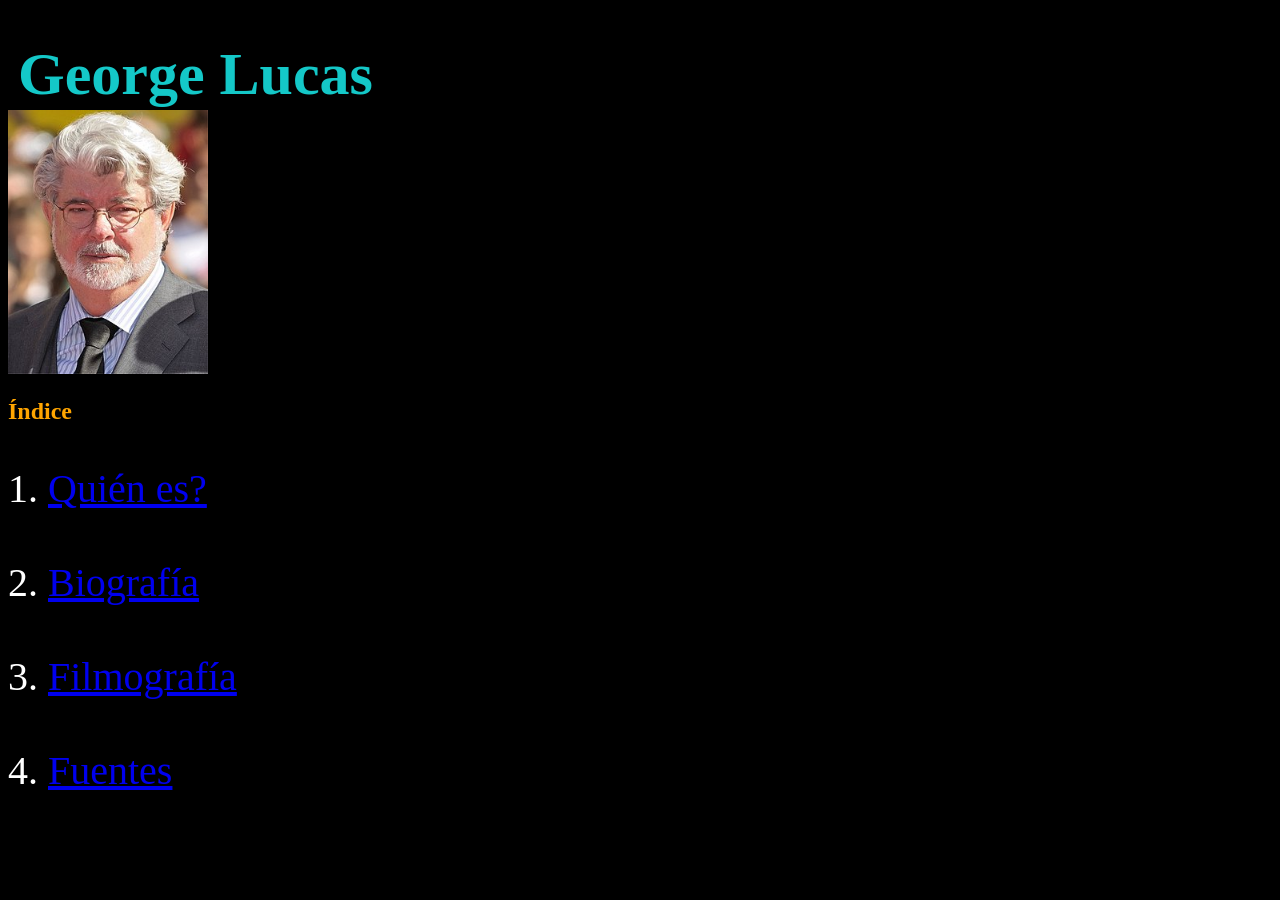
<file: index.html>
<!DOCTYPE html>
<html>
<head>
  <meta charset="utf-8">
  <meta name="viewport" content="width=device-width">
  <title>George Lucas</title>
  <link rel="stylesheet" href="style.css">
  
</head>
<body>
  <div class="h1"><h1> George Lucas</h1></div>
  <img src="George_Lucas.jpg" width="200" alt="George Lucas">
  <h2>Índice</h2>
  <div class="indice"><ol>
    <li><a href= "Quién_es.html">Quién es?</a></li><br>
    <li><a href= "Biografía.html">Biografía</a></li><br>
    <li><a href= "Filmografía.html">Filmografía</a></li><br>
    <li><a href= "Fuentes.html">Fuentes</a></li><br>
  </ol></div>
</body>
</html>
</file>
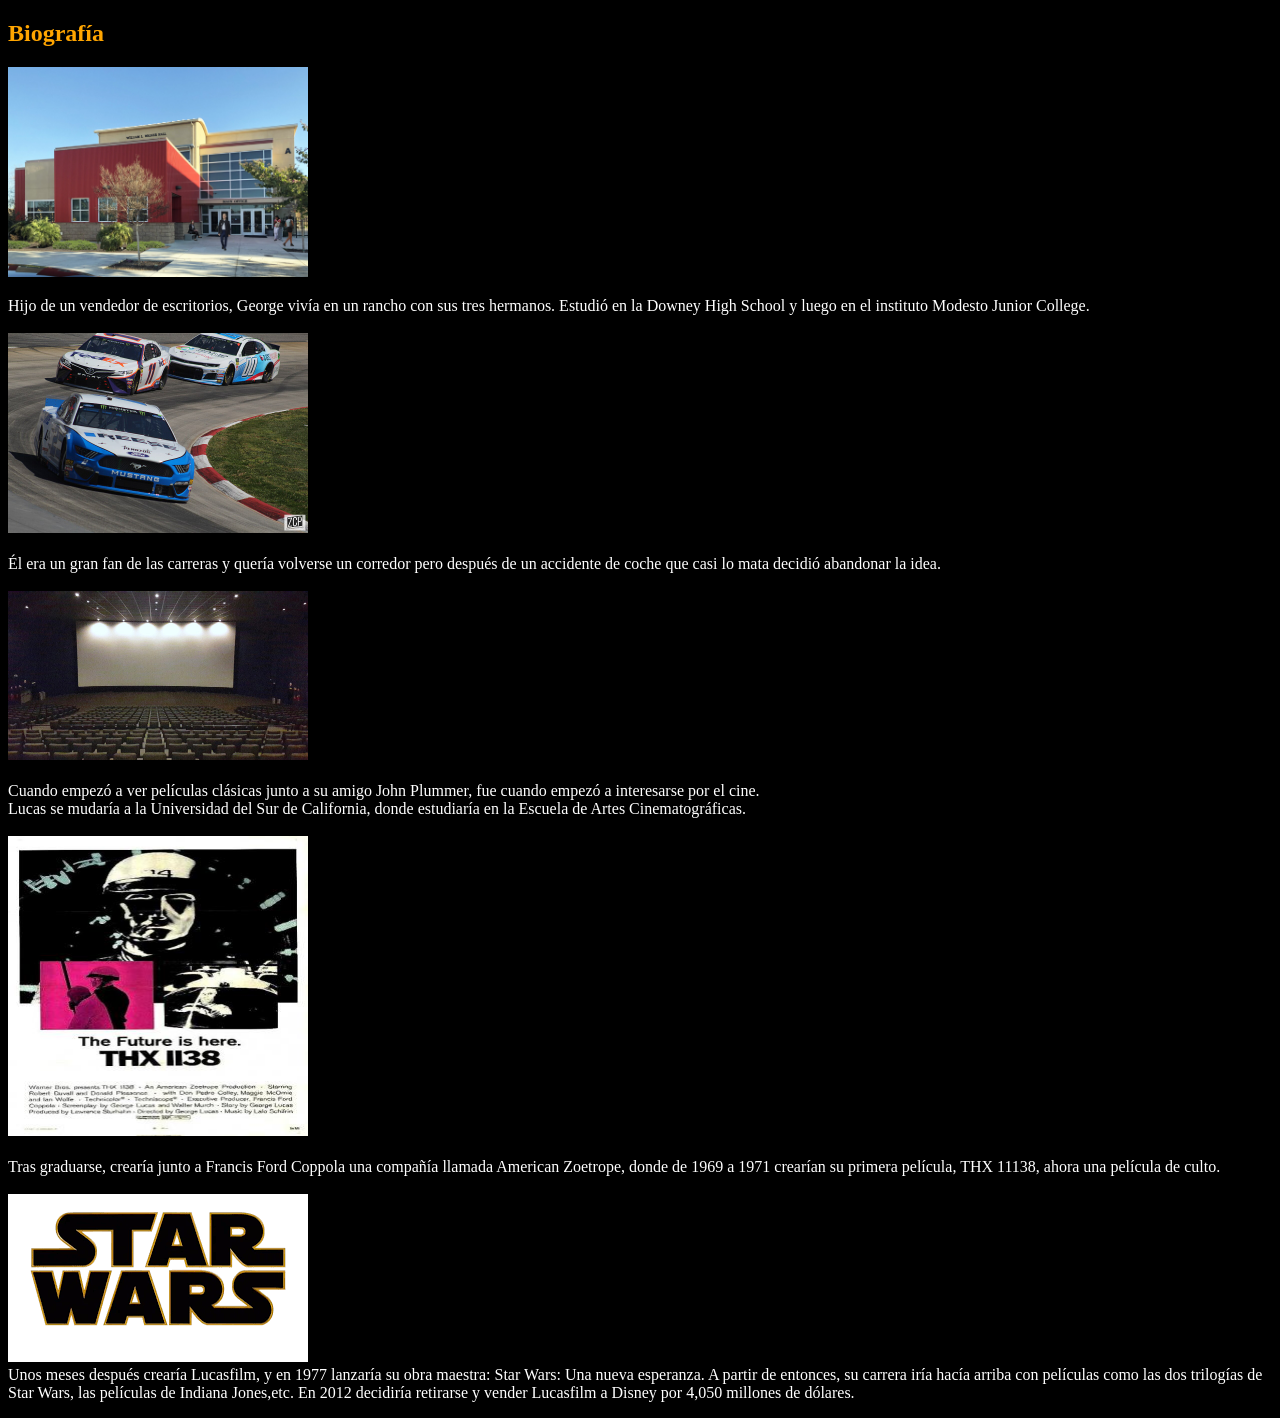
<file: Biografía.html>
<!DOCTYPE html>
<html>
<head>
  <meta charset="utf-8">
  <meta name="viewport" content="width=device-width">
  <title>Biografía</title>
  <link rel="stylesheet" href="style.css">
  
</head>
<body>
 
 <h2>Biografía</h2>
  <img src= "Instituto.jpg" width="300" alt="instituto">
  <p>Hijo de un vendedor de escritorios, George vivía en un rancho con sus tres hermanos. Estudió en la Downey High School y luego en el instituto Modesto Junior College.<br><br>
    <img src= "Nascar.jpg" width="300" alt="nascar"><br><br>
    Él era un gran fan de las carreras y quería volverse un corredor pero después de un accidente de coche que casi lo mata decidió abandonar la idea.<br><br>
    <img src= "Sala_de_cine.jpg" width="300" alt="cine"><br><br>
    Cuando empezó a ver películas clásicas junto a su amigo John Plummer, fue cuando empezó a interesarse por el cine.<br>
    Lucas se mudaría a la Universidad del Sur de California, donde estudiaría en la Escuela de Artes Cinematográficas.<br><br>
    <img src= "THX_1138.jpg" width="300" height="300" alt="THX 1138"><br><br>
    Tras graduarse, crearía junto a Francis Ford Coppola una compañía llamada American Zoetrope, donde de 1969 a 1971 crearían su primera película, THX 11138, ahora una película de culto.<br><br>
    <img src="Star_Wars.jpg" width="300" alt="star wars"><br>
    Unos meses después crearía Lucasfilm, y en 1977 lanzaría su obra maestra: Star Wars: Una nueva esperanza. A partir de entonces, su carrera iría hacía arriba con películas como las dos trilogías de Star Wars, las películas de Indiana Jones,etc.
    En 2012 decidiría retirarse y vender Lucasfilm a Disney por 4,050 millones de dólares.</p>
</body>
</html>
</file>
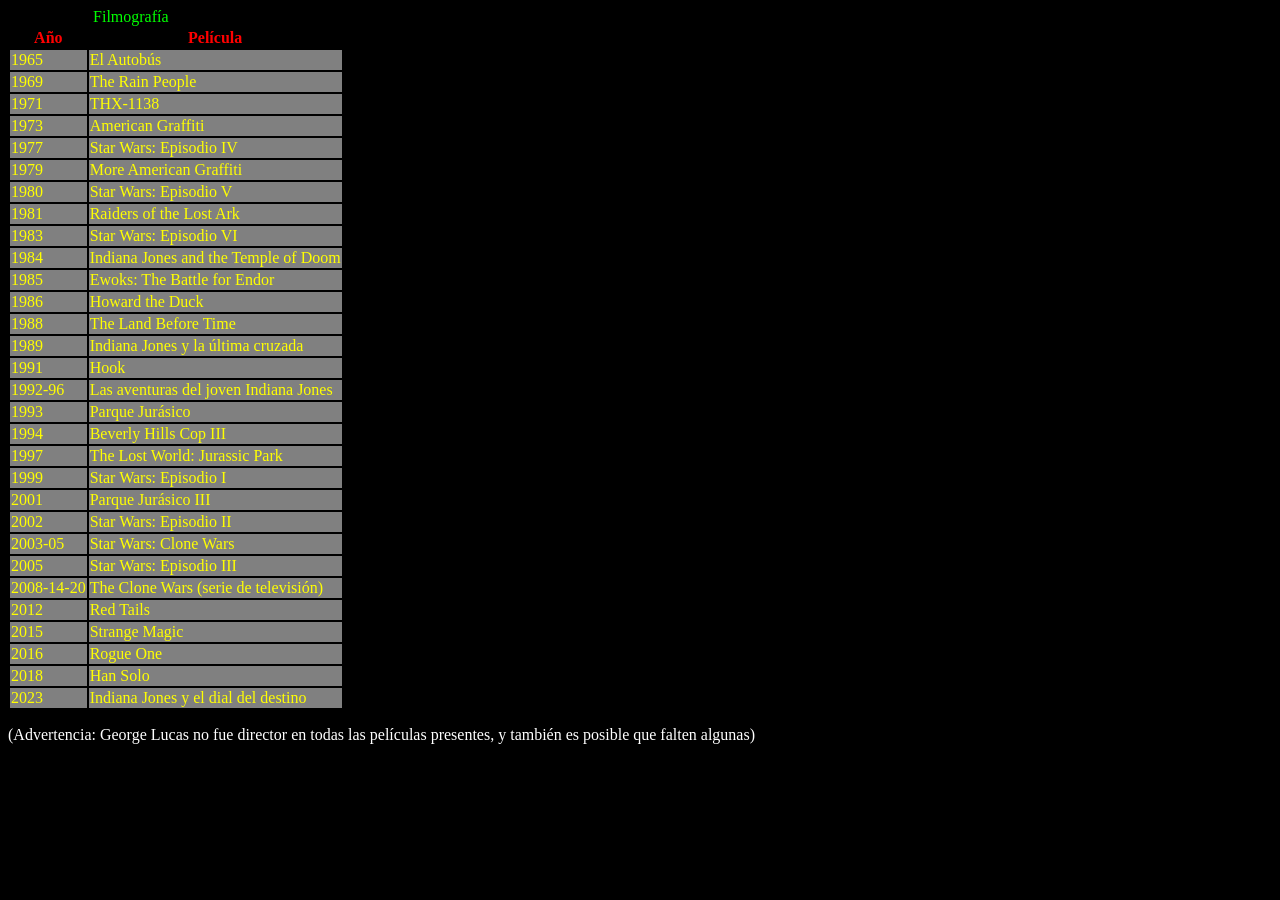
<file: Filmografía.html>
<!DOCTYPE html>
<html>
<head>
  <meta charset="utf-8">
  <meta name="viewport" content="width=device-width">
  <title>Filmografía</title>
  <link rel="stylesheet" href="style.css">
  
</head>
<body>
  <table>
    <caption>Filmografía</caption>

    <thead>
      <tr>
        <th>Año</th>
        <th>Película</th>
      </tr>
    </thead>
    <tbody>
     <tr>
       <td>1965</td>
       <td>El Autobús</td>
      </tr>
      <tr>
       <td>1969</td>
        <td>The Rain People</td>
      </tr>
            <tr>
       <td>1971</td>
              <td>THX-1138</td>
      </tr>
            <tr>
       <td>1973</td>
              <td>American Graffiti</td>
      </tr>
            <tr>
       <td>1977</td>
              <td>Star Wars: Episodio IV</td>
      </tr>
            <tr>
       <td>1979</td>
              <td>More American Graffiti</td>
      </tr>
            <tr>
       <td>1980</td>
              <td>Star Wars: Episodio V</td>
      </tr>
            <tr>
       <td>1981</td>
         <td>Raiders of the Lost Ark</td>
      </tr>
            <tr>
       <td>1983</td>
        <td>Star Wars: Episodio VI</td>
      </tr>
            <tr>
       <td>1984</td>
              <td>Indiana Jones and the Temple of Doom</td>
      </tr>
            <tr>
       <td>1985</td>
              <td>Ewoks: The Battle for Endor</td>
      </tr>
            <tr>
       <td>1986</td>
              <td>Howard the Duck</td>
      </tr>
            <tr>
       <td>1988</td>
              <td>The Land Before Time</td>
      </tr>
            <tr>
       <td>1989</td>
              <td>Indiana Jones y la última cruzada</td>
      </tr>
            <tr>
       <td>1991</td>
              <td>Hook</td>
      </tr>
                  <tr>
       <td>1992-96</td>
            <td>Las aventuras del joven Indiana Jones</td>
      </tr>
                  <tr>
       <td>1993</td>
                    <td>Parque Jurásico</td>
      </tr>
                  <tr>
       <td>1994</td>
                    <td>Beverly Hills Cop III</td>
      </tr>
                  <tr>
       <td>1997</td>
                    <td>The Lost World: Jurassic Park</td>
      </tr>
                  <tr>
       <td>1999</td>
                    <td>Star Wars: Episodio I</td>
      </tr>
                  <tr>
       <td>2001</td>
                    <td>Parque Jurásico III</td>
      </tr>
                  <tr>
       <td>2002</td>
                    <td>Star Wars: Episodio II</td>
      </tr>
                  <tr>
       <td>2003-05</td>
                    <td>Star Wars: Clone Wars</td>
      </tr>
                  <tr>
       <td>2005</td>
                    <td>Star Wars: Episodio III</td>
      </tr>
                  <tr>
       <td>2008-14-20</td>
                    <td>The Clone Wars (serie de televisión)</td>
      </tr>
                        <tr>
       <td>2012</td>
                    <td>Red Tails</td>
      </tr>
                        <tr>
       <td>2015</td>
                    <td>Strange Magic</td>
      </tr>
                        <tr>
       <td>2016</td>
                    <td>Rogue One</td>
      </tr>
                        <tr>
       <td>2018</td>
                    <td>Han Solo</td>
      </tr>
                        <tr>
       <td>2023</td>
                    <td>Indiana Jones y el dial del destino</td>
      </tr>
      </tbody>
  </table>
  <footer>
  <p>(Advertencia: George Lucas no fue director en todas las películas presentes, y también es posible que falten algunas)</p>
  </footer>    
      


      
</body>
</html>
</file>
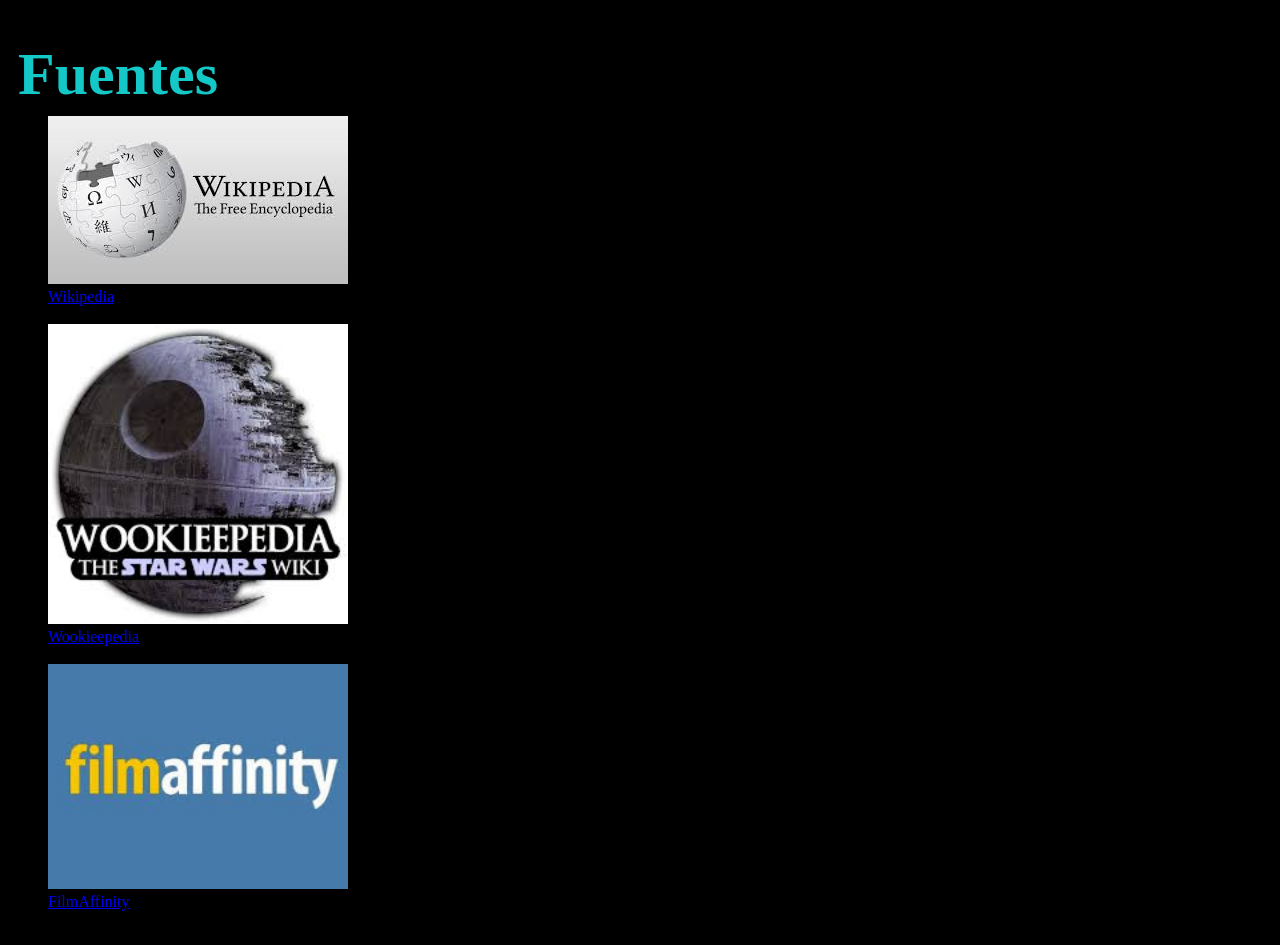
<file: Fuentes.html>
<!DOCTYPE html>
<html>
<head>
  <meta charset="utf-8">
  <meta name="viewport" content="width=device-width">
  <title>Fuentes</title>
  <link rel="stylesheet" href="style.css">
</head>
<body>
  <div class="h1"><h1>Fuentes</h1></div>
  <ul>
    <img src="Wikipedia.jpg" width="300" alt="Wikipedia">
    <li><a href ="https://es.wikipedia.org/wiki/George_Lucas">Wikipedia</a></li><br>
    <img src="Wookieepedia.jpg" width="300" alt="Wookieepedia">
    <li><a href ="https://starwars.fandom.com/es/wiki/George_Lucas">Wookieepedia</a></li><br>
    <img src="FilmAffinity.jpg" width="300" alt="FilmAffinity">
    <li><a href ="https://www.filmaffinity.com/es/name.php?name-id=738912299">FilmAffinity</a></li><br>
  </ul>
</body>
</html>
</file>
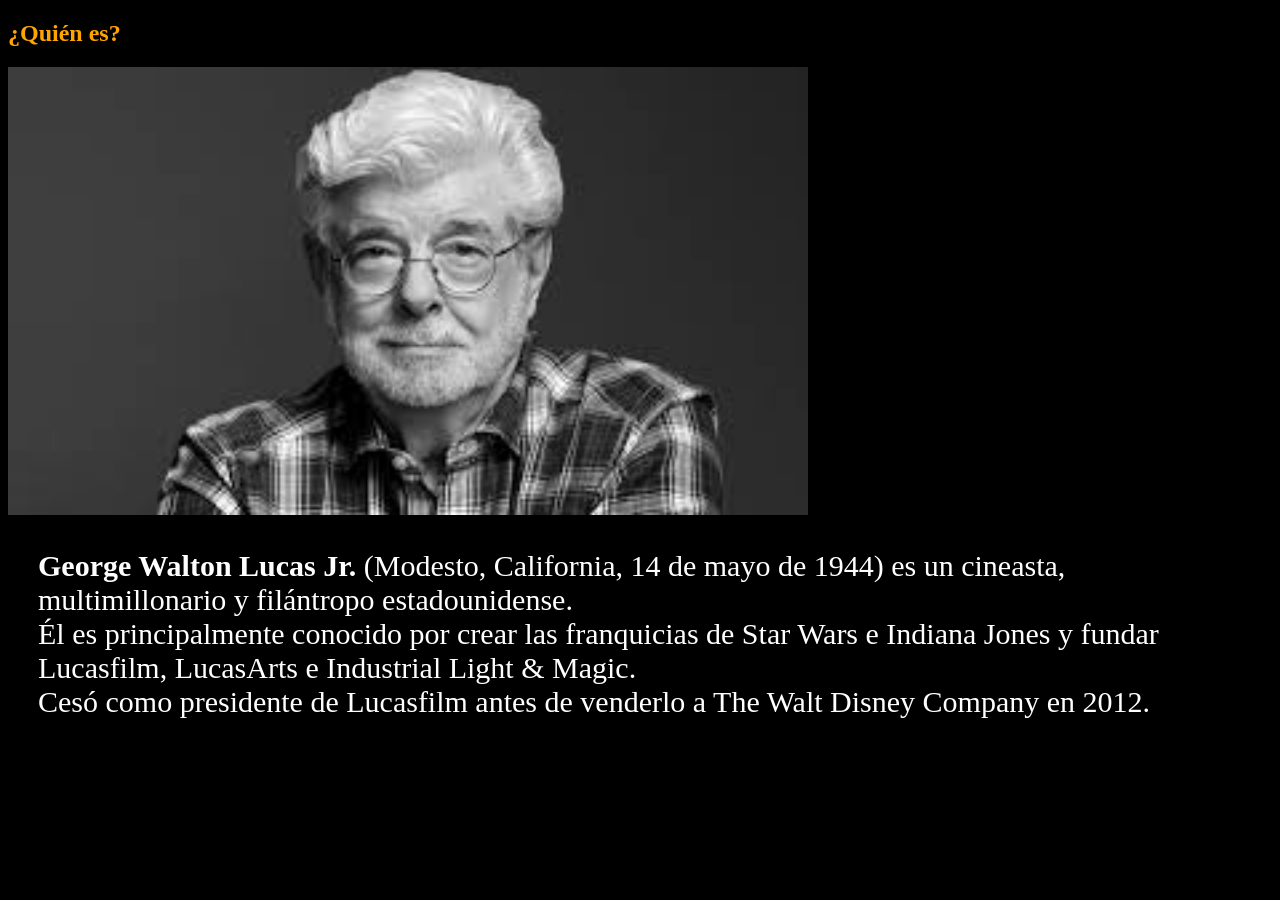
<file: Quién_es.html>
<!DOCTYPE html>
<html>
<head>
  <meta charset="utf-8">
  <meta name="viewport" content="width=device-width">
  <title>Quién es?</title>
  <link rel="stylesheet" href="style.css">
  
</head>
<body>
  <h2>¿Quién es?</h2>
  <img src="George_Lucas_2.jpg" width="800" alt="George Lucas">
  <div class="Introduccion"><p><strong>George Walton Lucas Jr.</strong> (Modesto, California, 14 de mayo de 1944) es un cineasta, multimillonario y filántropo estadounidense.<br>
    Él es principalmente conocido por crear las franquicias de Star Wars e Indiana Jones y fundar Lucasfilm, LucasArts e Industrial Light & Magic.<br>
    Cesó como presidente de Lucasfilm antes de venderlo a The Walt Disney Company en 2012.</div>
</file>
<file: style.css>
.h1{ color: rgb(20,200,200);
          width: 2000px;
          height: 60px;
font-size:30px;
font-style: cursive;
margin: 10px;}
    body{background-color: black;}
 tbody{background-color: gray;}
    p{color: white;}
    table{color: yellow;}
th{color:red;}
caption{color:lime;
margin-right:90px;}
h2{color: orange;}
.indice{color: rgb(255,255,255);
font-size:40px;
font-style: cursive;}
.Introduccion{font-size:30px;
margin:30px;}
</file>
